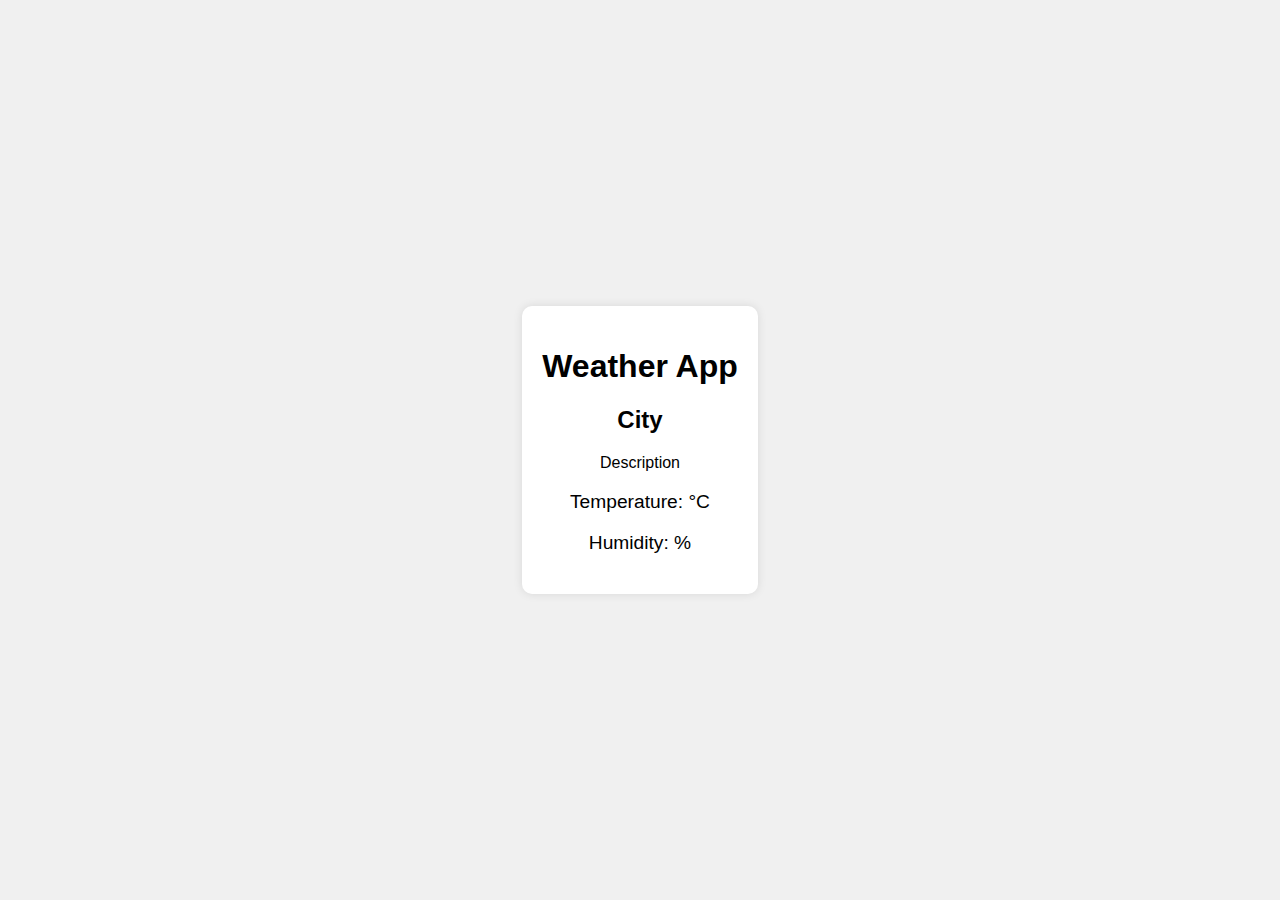
<file: task 2/index.html>
<!DOCTYPE html>
<html lang="en">
<head>
    <meta charset="UTF-8">
    <meta name="viewport" content="width=device-width, initial-scale=1.0">
    <title>Weather App</title>
    <link rel="stylesheet" href="styles.css">
</head>
<body>
    <div class="container">
        <h1>Weather App</h1>
        <div class="weather">
            <h2 id="city">City</h2>
            <p id="description">Description</p>
            <p id="temperature">Temperature: <span id="temp-value"></span> °C</p>
            <p id="humidity">Humidity: <span id="humidity-value"></span>%</p>
        </div>
    </div>
    <script src="script.js"></script>
</body>
</html>
</file>
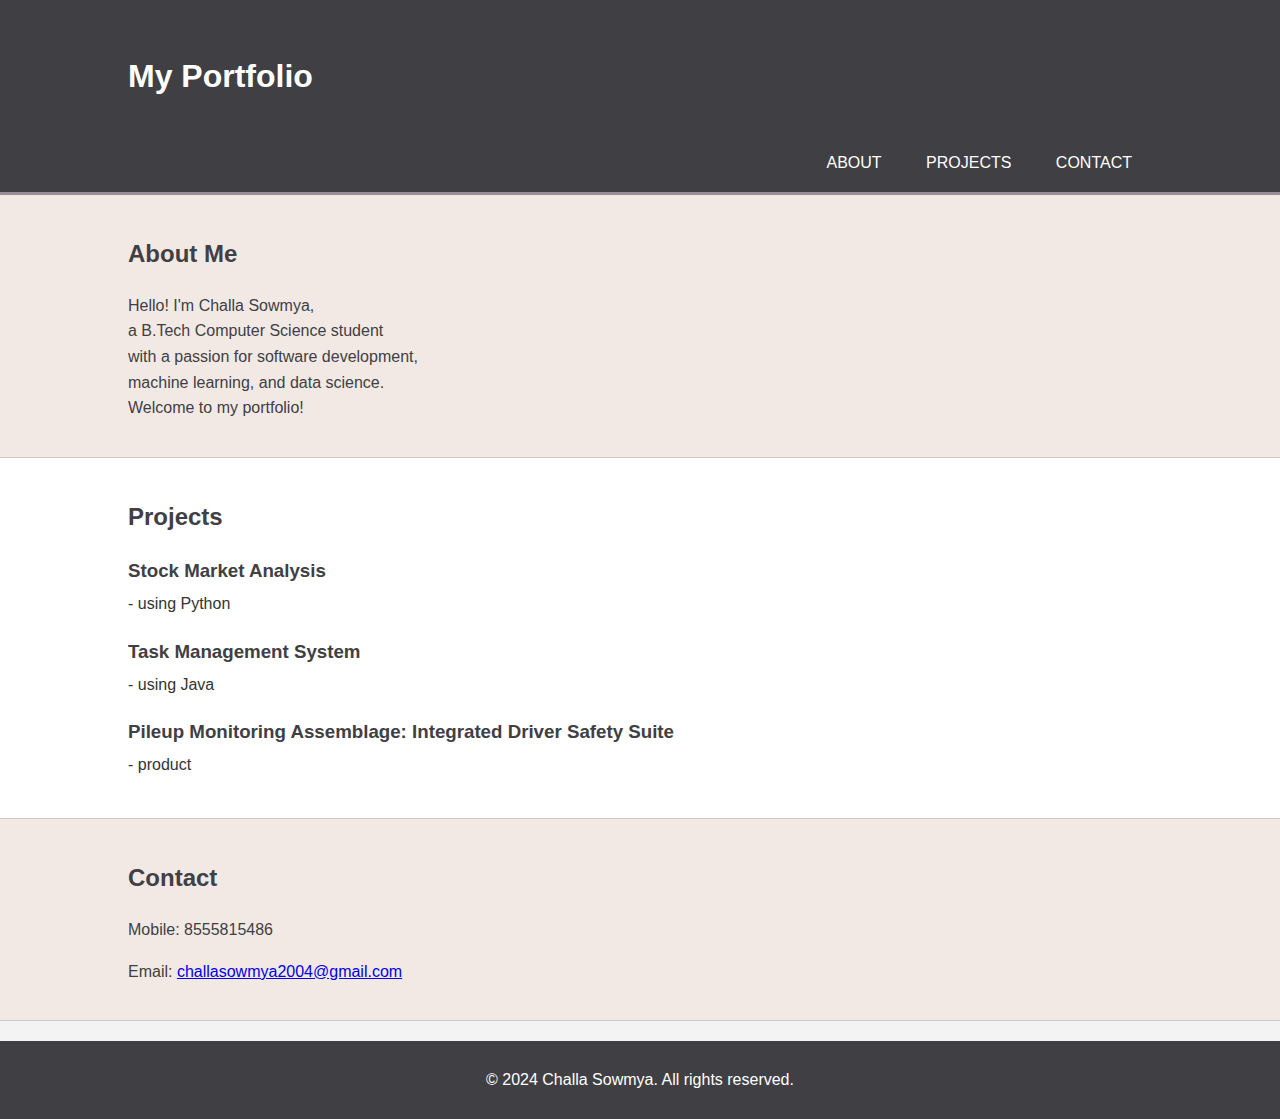
<file: task1/index.html>
<!DOCTYPE html>
<html lang="en">
<head>
    <meta charset="UTF-8">
    <meta name="viewport" content="width=device-width, initial-scale=1.0">
    <title>My Portfolio</title>
    <link rel="stylesheet" href="styles.css">
</head>
<body>
    <header>
        <div class="container">
            <h1>My Portfolio</h1>
            <nav>
                <ul>
                    <li><a href="#about">About</a></li>
                    <li><a href="#projects">Projects</a></li>
                    <li><a href="#contact">Contact</a></li>
                </ul>
            </nav>
        </div>
    </header>

    <section id="about" class="about-section">
        <div class="container">
            <h2>About Me</h2>
            <p>Hello! I'm Challa Sowmya,<br>
            a B.Tech Computer Science student<br>
            with a passion for software development,<br>
            machine learning, and data science.<br>
            Welcome to my portfolio!</p>
        </div>
    </section>

    <section id="projects" class="projects-section">
        <div class="container">
            <h2>Projects</h2>
            <div class="project">
                <h3>Stock Market Analysis</h3>
                <p>- using Python</p>
            </div>
            <div class="project">
                <h3>Task Management System</h3>
                <p>- using Java</p>
            </div>
            <div class="project">
                <h3>Pileup Monitoring Assemblage: Integrated Driver Safety Suite</h3>
                <p>- product</p>
            </div>
        </div>
    </section>

    <section id="contact" class="contact-section">
        <div class="container">
            <h2>Contact</h2>
            <p>Mobile: 8555815486</p>
            <p>Email: <a href="mailto:challasowmya2004@gmail.com">challasowmya2004@gmail.com</a></p>
        </div>
    </section>

    <footer>
        <div class="container">
            <p>&copy; 2024 Challa Sowmya. All rights reserved.</p>
        </div>
    </footer>
</body>
</html>
</file>
<file: task 2/styles.css>
body {
    font-family: Arial, sans-serif;
    background-color: #f0f0f0;
    display: flex;
    justify-content: center;
    align-items: center;
    height: 100vh;
    margin: 0;
}

.container {
    background-color: #ffffff;
    padding: 20px;
    border-radius: 10px;
    box-shadow: 0 0 10px rgba(0, 0, 0, 0.1);
    text-align: center;
}

.weather {
    margin-top: 20px;
}

#temperature, #humidity {
    font-size: 1.2em;
}
</file>
<file: task1/styles.css>
body {
    font-family: Arial, sans-serif;
    line-height: 1.6;
    margin: 0;
    padding: 0;
    background-color: #f3f3f3;
    color: #333;
}

.container {
    width: 80%;
    margin: auto;
    overflow: hidden;
}

header {
    background: #404044;
    color: #fff;
    padding-top: 30px;
    min-height: 70px;
    border-bottom: #9a8c98 3px solid;
}

header a {
    color: #fff;
    text-decoration: none;
    text-transform: uppercase;
    font-size: 16px;
}

header ul {
    padding: 0;
    list-style: none;
}

header li {
    display: inline;
    padding: 0 20px 0 20px;
}

header #branding {
    float: left;
}

header nav {
    float: right;
    margin-top: 10px;
}

header .highlight, header .current a {
    color: #f2e9e4;
    font-weight: bold;
}

header a:hover {
    color: #c9ada7;
}

section {
    padding: 20px 0;
    border-bottom: 1px solid #ccc;
}

section .container {
    text-align: left;
}

section#about {
    background: #f2e9e4;
    color: #404044;
}

section#projects {
    background: #fff;
    color: #404044;
}

section#contact {
    background: #f2e9e4;
    color: #404044;
}

footer {
    background: #404044;
    color: #fff;
    text-align: center;
    padding: 10px 0;
    margin-top: 20px;
}

.project {
    margin: 20px 0;
}

.project h3 {
    margin: 0;
    color: #404044;
}

.project p {
    margin: 5px 0 0 0;
    color: #333;
}
</file>
